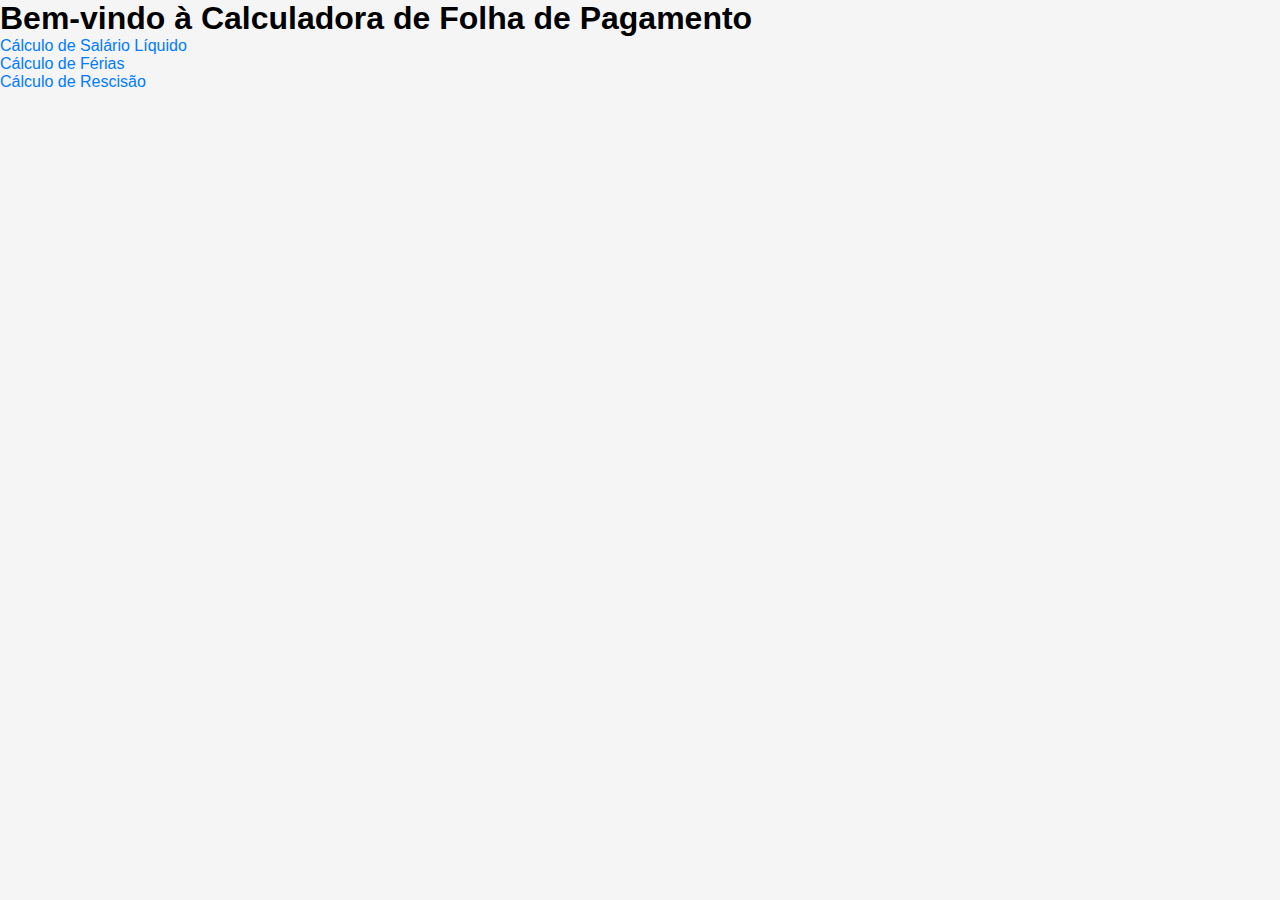
<file: index.html>
<!DOCTYPE html>
<html lang="en">

<head>
    <meta charset="UTF-8">
    <meta name="viewport" content="width=device-width, initial-scale=1.0">
    <title>Calculadora de Folha de Pagamento</title>
    <link rel="stylesheet" type="text/css" href="styles.css">
</head>

<body>
    <h1>Bem-vindo à Calculadora de Folha de Pagamento</h1>
    <ul>
        <li><a href="salario.html">Cálculo de Salário Líquido</a></li>
        <li><a href="ferias.html">Cálculo de Férias</a></li>
        <li><a href="rescisao.html">Cálculo de Rescisão</a></li>
    </ul>
</body>

</html>
</file>
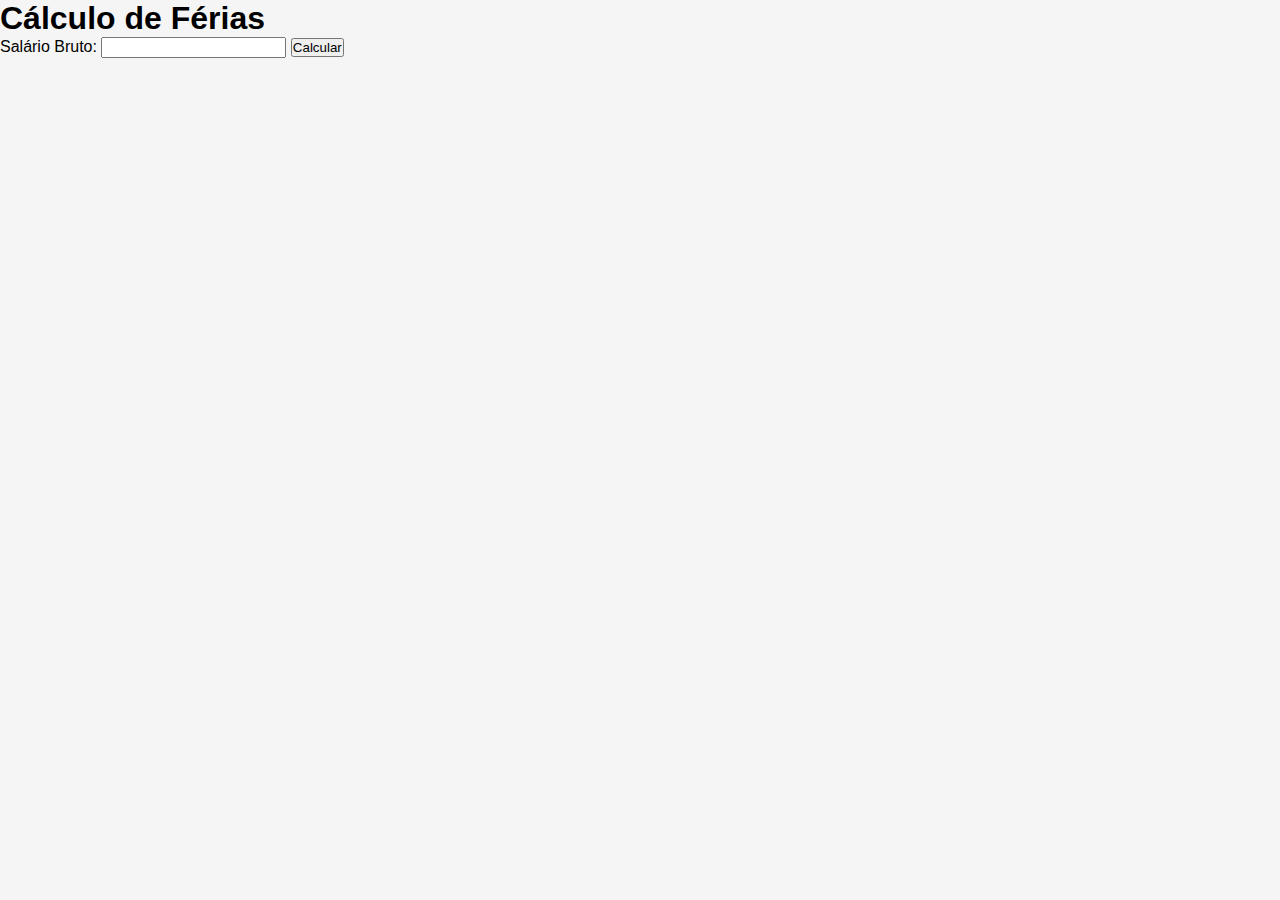
<file: ferias.html>
<!DOCTYPE html>
<html lang="en">
<head>
    <meta charset="UTF-8">
    <meta name="viewport" content="width=device-width, initial-scale=1.0">
    <title>Cálculo de Férias</title>
    <link rel="stylesheet" type="text/css" href="styles.css">
</head>
<body>
    <h1>Cálculo de Férias</h1>
    <label for="salarioBruto">Salário Bruto:</label>
    <input type="number" id="salarioBruto">
    <button onclick="calcularFerias()">Calcular</button>
    <p id="resultado"></p>

    <script src="ferias.js"></script>
</body>
</html>
</file>
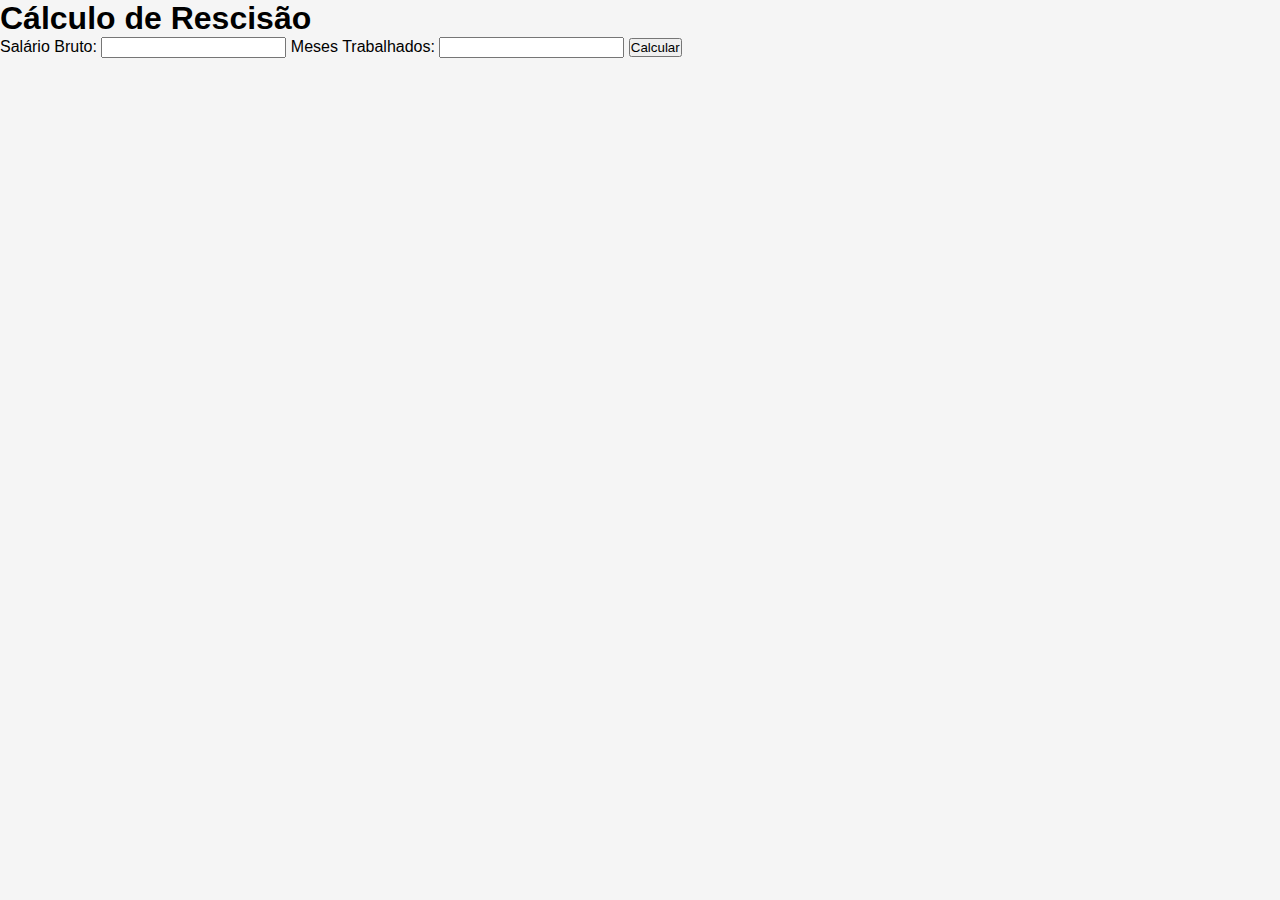
<file: rescisao.html>
<!DOCTYPE html>
<html lang="en">
<head>
    <meta charset="UTF-8">
    <meta name="viewport" content="width=device-width, initial-scale=1.0">
    <title>Cálculo de Rescisão</title>
    <link rel="stylesheet" type="text/css" href="styles.css">
</head>
<body>
    <h1>Cálculo de Rescisão</h1>
    <label for="salarioBruto">Salário Bruto:</label>
    <input type="number" id="salarioBruto">
    <label for="mesesTrabalhados">Meses Trabalhados:</label>
    <input type="number" id="mesesTrabalhados">
    <button onclick="calcularRescisao()">Calcular</button>
    <p id="resultado"></p>

    <script src="rescisao.js"></script>
</body>
</html>
</file>
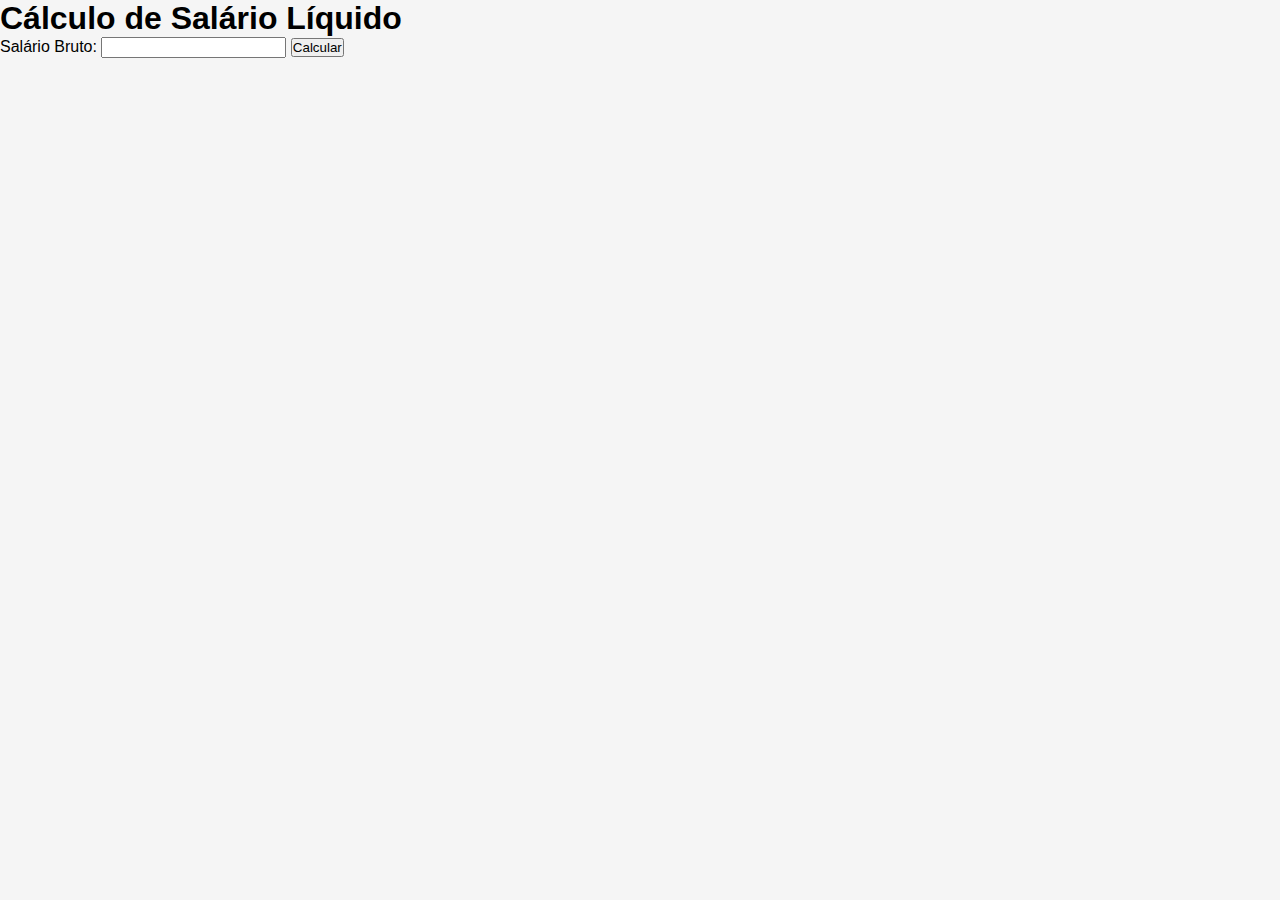
<file: salario.html>
<!DOCTYPE html>
<html lang="en">
<head>
    <meta charset="UTF-8">
    <meta name="viewport" content="width=device-width, initial-scale=1.0">
    <title>Cálculo de Salário Líquido</title>
    <link rel="stylesheet" type="text/css" href="styles.css">
</head>
<body>
    <h1>Cálculo de Salário Líquido</h1>
    <label for="salarioBruto">Salário Bruto:</label>
    <input type="number" id="salarioBruto">
    <button onclick="calcularSalario()">Calcular</button>
    <p id="resultado"></p>

    <script src="salario.js"></script>
</body>
</html>
</file>
<file: styles.css>
body, h1, h2, h3, p, ul, li, button {
    margin: 0;
    padding: 0;
}


body {
    font-family: 'Arial', sans-serif;
    background-color: #f5f5f5;
}

.container {
    max-width: 1200px;
    margin: 0 auto;
    padding: 20px;
    background-color: #fff;
    box-shadow: 0 8px 16px rgba(0, 0, 0, 0.1);
    border-radius: 8px;
}

.header {
    text-align: center;
    margin-bottom: 30px;
}

.header h1 {
    font-size: 36px;
    color: #333;
    margin-bottom: 10px;
}

.form-group {
    margin-bottom: 30px;
}

.form-group label {
    display: block;
    font-weight: bold;
    font-size: 20px;
    margin-bottom: 10px;
    color: #444;
}

.input-field {
    width: 100%;
    padding: 15px;
    border: 2px solid #ccc;
    border-radius: 6px;
    font-size: 18px;
}

.button-container {
    text-align: center;
    margin-top: 30px;
}

.button {
    padding: 15px 30px;
    background-color: #007bff;
    color: #fff;
    border: none;
    border-radius: 6px;
    font-size: 20px;
    cursor: pointer;
    transition: background-color 0.3s;
}

.button:hover {
    background-color: #0056b3;
}

.result-container {
    margin-top: 50px;
    padding: 30px;
    background-color: #fff;
    box-shadow: 0 4px 8px rgba(0, 0, 0, 0.1);
    border-radius: 8px;
    font-size: 24px;
}


a {
    color: #007bff;
    text-decoration: none;
}

a:hover {
    text-decoration: underline;
}
</file>
